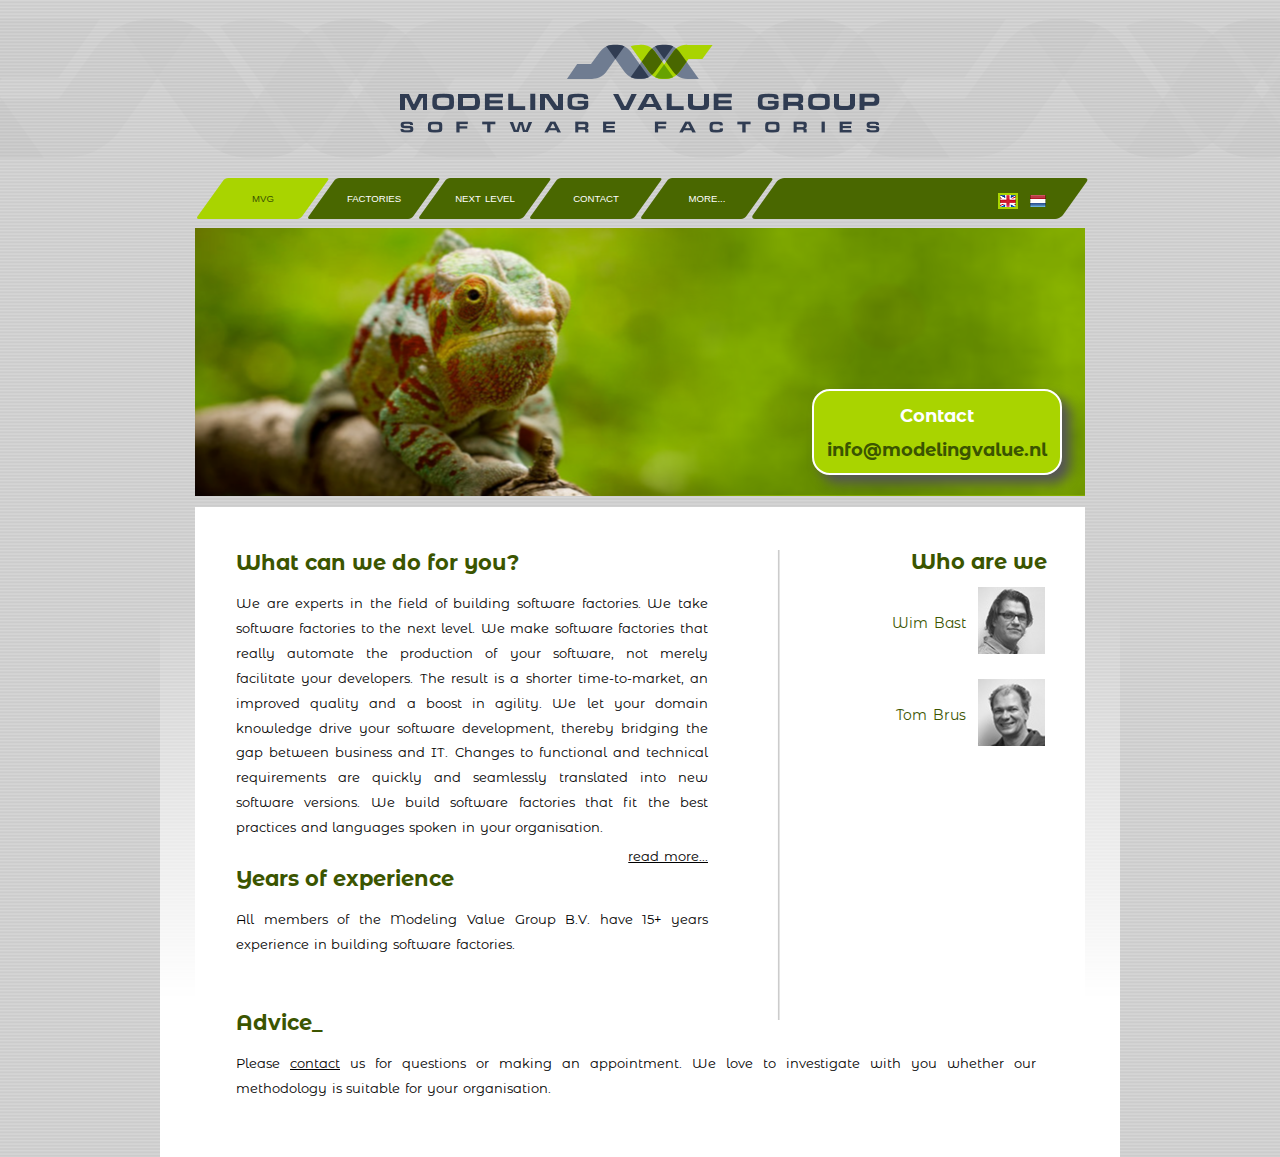
<file: index.html>
<!DOCTYPE html PUBLIC "-//W3C//DTD XHTML 1.0 Transitional//EN" "http://www.w3.org/TR/xhtml1/DTD/xhtml1-transitional.dtd">
<html xmlns="http://www.w3.org/1999/xhtml">
<head>
    <title>Modeling Value Group B.V.</title>
    <meta http-equiv="Content-Type" content="text/html; charset=windows-1252">

    <link rel="stylesheet" type="text/css" href="css/mvg.css">
    <link rel="stylesheet" href="fancybox/jquery.fancybox.css?v=2.1.3" type="text/css" media="screen"/>

    <!--<script type="text/javascript" src="http://code.jquery.com/jquery-latest.js"></script>-->
    <script type="text/javascript" src="https://code.jquery.com/jquery-2.2.3.min.js"></script>
    <script type="text/javascript" src="fancybox/jquery.fancybox.pack.js?v=2.1.3"></script>
    <!--<script type="text/javascript" src="fancybox/jquery.fancybox.js?v=2.1.3"></script>-->
    <script type="text/javascript" src="js/jquery.animate-colors-min.js"></script>
    <!--<script type="text/javascript" src="js/jquery.animate-colors.js"></script>-->
    <script type="text/javascript" src="js/mvg.js"></script>
</head>
<body>
<div class="logoBack"></div>
<div class="main">
<div class="mainBackground"></div>
<div class="mainBackgroundFade"></div>
<img class="logo" src="images/logo.png" alt=''>

<script type="text/javascript">
    makeButtonBar(
            [
                "MVG",
                "FACTORIES",
                "NEXT LEVEL",
                "CONTACT",
                "MEER..."
            ],
            [
                "MVG",
                "FACTORIES",
                "NEXT LEVEL",
                "CONTACT",
                "MORE..."
            ]);
</script>

<img class="foto p0" src="images/foto1.png" alt=''>
<img class="foto p1" src="images/foto2.png" alt=''>
<img class="foto p2" src="images/foto3.png" alt=''>
<img class="foto p3" src="images/foto4.png" alt=''>
<img class="foto p4" src="images/foto5.png" alt=''>

<div class="ballon noselect contactBallon">
    <p class=contact>Contact</p>

    <p class=fillWithMail></p>
</div>
<!--==============================================================================================-->
<!--====================================== PAGE 0 ================================================-->
<!--==============================================================================================-->
<div class="mainArea p0">
    <H1 class=first>
        <span class=EN>What can we do for you?</span>
        <span class=NL>Wat kunnen wij voor u betekenen?</span>
    </H1>

    <p class=EN>
        We are experts in the field of building software factories.
        We take software factories to the next level.
        We make software factories that really automate the production of your software, not merely facilitate your developers.
        The result is a shorter time-to-market, an improved quality and a boost in agility.
        We let your domain knowledge drive your software development, thereby bridging the gap between business and IT.
        Changes to functional and technical requirements are quickly and seamlessly translated into new software versions.
        We build software factories that fit the best practices and languages spoken in your organisation.
    </p>

    <p class=NL>
        Wij zijn experts op het gebied van software factories.
        Wij brengen software factories op een geheel nieuw nivo.
        Wij maken software factories die uw software productie echt automatiseren en niet alleen de ontwikkelaars ondersteunen.
        Het resultaat is een kortere time-to-market, een verbeterde kwaliteit en een verhoogde agility.
        We zorgen ervoor dat uw domein kennis de software ontwikkeling aanstuurt waardoor de kloof tussen business en IT overbrugd wordt.
        Verandering in zowel functionele als technische eisen worden snel en naadloos vertaald naar nieuwe software versies.
        We bouwen software factories die aansluiten op de <i>best practices</i> en de taal die in uw organisatie gebruikt worden.
    </p>

    <p class=more>
        <a class="EN P1" page=p1>read more...</a>
        <a class="NL P1" page=p1>lees verder...</a>
    </p>

    <H1>
        <span class=EN>Years of experience</span>
        <span class=NL>Jarenlange ervaring</span>
    </H1>

    <p class=EN>
        All members of the Modeling Value Group B.V. have 15+ years experience in building software factories.
        <!--We can give you the best possible support in the automation of your software production process.-->
    </p>

    <p class=NL>
        Alle leden van de Modeling Value Group B.V. hebben meer dan 15 jaar ervaring met het bouwen van software factories.
        <!--Wij kunnen u de best mogelijke ondersteuning bieden voor het automatisering van uw software productie proces.-->
    </p>

    <div class=wide>
		<br>
        <H1>
            <span class=EN>Advice_</span>
            <span class=NL>Advies</span>
        </H1>

        <p class=EN>
            Please <a class="P3" page=p3>contact</a> us for questions or making an appointment.
            We love to investigate with you whether our methodology is suitable for your organisation.
        </p>

        <p class=NL>
            U kunt altijd <a class="P3" page=p3>contact</a> met ons opnemen voor vragen en het maken van een afspraak.
            We kijken graag samen met u of onze methodology bij u past.
        </p>
    </div>
</div>
<!--==============================================================================================-->
<!--====================================== PAGE 1 ================================================-->
<!--==============================================================================================-->
<div class="mainArea p2 wide">
    <H1 class=first>
        <span class=EN>Automation of Software Production: Software Factories</span>
        <span class=NL>Automatisering van Software Productie: Software Factories</span>

    </H1>

    <p class=EN>
        The benefits of automating software production in general are evident: predictability, efficiency and quality.
        After many years of experience in this area, we know the main success factors of software factories:
    </p>

    <p class=NL>
        De voordelen van het automatiseren van het software productie proces in het algemeen zijn evident: voorspelbaarheid, efficientie en kwaliteit.
        Na vele jaren van ervaring op dit gebied, kennen we de belangrijkste succesfactoren van software factories:
    </p>
    <ul class=EN>
        <li>separation of the functional and technical specification</li>
        <li>cleverly chosen functional variability suiting the domain at hand</li>
        <li>flexible software generators for a maintainable software architecture</li>
        <li>parallel, incremental and iterative software production</li>
        <li>continuous integration</li>
        <li>automated testing</li>
        <li>automated delivery</li>
    </ul>

    <ul class=NL>
        <li>scheiding van de functionele en technische specificaties</li>
        <li>slim gekozen functionele variabiliteit die voldoet aan het betreffende domein</li>
        <li>flexibele software generatoren voor een onderhoudbare software architectuur</li>
        <li>parallelle, incrementele en iteratieve software productie</li>
        <li>continuous integration</li>
        <li>automated testing</li>
        <li>automated delivery</li>
    </ul>
    <p class=EN>
        A software factory has two very distinct inputs: the functional specification and technical production rules.
        The functional specification defines the functionality from the user perspective.
        The production rules define how the functional specification is translated into the final software.
    </p>

    <p class=NL>
        Een software factory heeft twee zeer verschillende inputs: de functionele specificatie en technische productie regels.
        De functionele specificatie definieert de functionaliteit van het gebruikers perspectief.
        De productie regels bepalen hoe de functionele specificatie wordt vertaald in de uiteindelijke software.

    <p>
</div>
<!--==============================================================================================-->
<!--====================================== PAGE 2 ================================================-->
<!--==============================================================================================-->
<div class="mainArea p1 wide">
    <H1 class=first>
        <span class=NL>Next level software factories</span>
        <span class=EN>Next level software factories</span>
    </H1>

    <p class=EN>
        We can significantly optimize your software development process by creating a next level software factory geared to your organization.
        The factory will consist of tools that are tailored to the language spoken in your organization and the roles that exist within your software development process.
        The essential addition is the separation of technical and functional specifications.
        Your software factory will produce software that meets your requirements not the needs of the tool builder.
    </p>

    <p class=NL>
        Wij kunnen uw software ontwikkel traject van uw organisatie aanzienlijk optimaliseren door het toepassen van ons next level software factory concept.
        De fabriek zal bestaan uit tools die zijn afgestemd op de taal die u in uw organisatie spreekt en de rollen die er binnen uw software ontwikkel proces zijn.
        De essenti�le toevoeging is de scheiding van technische en functionele aspecten.
        Uw software fabriek gaat software maken die aan uw eisen voldoet, niet aan die van de tool bouwer.
    </p>

    <H1>
        <span class=NL>Componenten</span>
        <span class=EN>Components</span>
    </H1>

    <table>
        <tr>
            <td>
                <p class=EN>
                    A next level software factory includes:
                </p>

                <p class=NL>
                    Een next level software factory bestaat uit:
                </p>
                <UL class=EN>
                    <li>workbench for defining functionality using the language of your specific domain</li>
                    <li>workbench for defining technical architectures of your software</li>
                    <li>generation tools that automatically translate the functional and technical specifications into software</li>
                </UL>
                <UL class=NL>
                    <li>workbench voor het defini�ren van de functionaliteit met behulp van de taal van uw specifieke domein</li>
                    <li>workbench voor het defini�ren van technische architectuur van uw software</li>
                    <li>code generatie tools die automatisch de functionele en technische specificaties vertalen naar software</li>
                </UL>
            </td>
            <td>
                <a id="sfSmall" href="images/sfBig.png"><img class=sfSmall src="images/sfSmall.png" alt=""/></a>
            </td>
        </tr>
    </table>
</div>
<!--==============================================================================================-->
<!--====================================== PAGE 3 ================================================-->
<!--==============================================================================================-->
<div class="mainArea p3 wide">
    <H1 class=first>
        <span class=EN>Contact information Modeling Value Group B.V.</span>
        <span class=NL>Contact informatie Modeling Value Group B.V.</span>
    </H1>

    <p class=EN>You can reach us by mail:</p>

    <p class=NL>U kunt ons bereiken per mail:</p>

    <p>
        <span class="fillWithMail contactInfo"></span>
    </p>

    <p class=EN>You can reach us by phone (Wim will answer):</p>

    <p class=NL>U kunt ons telefonisch bereiken (Wim neemt op):</p>

    <p>
        <span class=contactInfo>+31-6-14.22.72.51</span>
    </p>

    <p class=EN>We are based in The Netherlands:</p>

    <p class=NL>We werken vanuit Nederland:</p>

    <p>
        <span class=contactInfo>Zanderbergenlaan 38, 3817GN Amersfoort</span>
    </p>

    <p class=EN>Chamber of Commerce:</p>
    <p class=NL>KvK:</p>
    <p>
        <span class=contactInfo>63653079</span>
    </p>
    <p class=EN>VAT:</p>
    <p class=NL>BTW:</p>
    <p>
        <span class=contactInfo>NL855335828B01</span>
    </p>
    <p class=EN>Bank:</p>
    <p class=NL>Bank:</p>
    <p>
        <span class=contactInfo>iban NL47INGB0008119238 - bic INGBNL2A</span>
    </p>
</div>
<!--==============================================================================================-->
<!--====================================== PAGE 4 ================================================-->
<!--==============================================================================================-->
<div class="mainArea p4">
    <H1 class=first>
        <span class=EN>What else do we do</span>
        <span class=NL>Wat we nog meer doen</span>
    </H1>

    <p class=EN>
        We are experts in many software areas with 100+ years of experience in total.
        A random selection from our expertise:
    </p>

    <p class=NL>
        Wij zijn software experts op vele gebieden met samen meer dan 100 jaar ervaring.
        Een willekeurige greep uit onze expertise:
    </p>
    <p class=contactInfo>
        <!--java UML OMG jenkins C C++ iPhone Android Obj-C bash xml html css java-script-->
        <!--node-js jquery h2 eclipse intellij EMF CDO-->
        <!--zie http://www.wordle.net/create-->
        <img src="images/expertise.png" alt=''>
    </p>
    <H1>Dclare</H1>
    <p class=EN>
        We are currently building an open source declarative programming language named "Dclare".
        Please check out our <a href="http://www.dclare-lang.org" target="_blank">separate website</a>.
    </p>
    <p class=NL>
        We realiseren momenteel onze eigen open source declaratieve programmeertaal: "Dclare".
        Kijk op de <a href="http://www.dclare-lang.org" target="_blank">aparte website</a> voor dit project.
    </p>
</div>

<!--==============================================================================================-->
<!--==============================================================================================-->
<!--==============================================================================================-->

<div class="p0 fotoVertSepLine"></div>
<div class="p0 wieZijnWij">
    <H1 class=rechts>
        <span class=EN>Who are we</span>
        <span class=NL>Wie zijn wij</span>
    </H1>
    <table class="koppen">
        <col style="width:100%"/>
        <tr>
            <td class="naam">Wim Bast</td>
            <td class="pasfoto">
                <div class="pasfoto wim"></div>
            </td>
        </tr>
        <tr>
            <td class="naam">Tom Brus</td>
            <td class="pasfoto">
                <div class="pasfoto tom"></div>
            </td>
        </tr>
    </table>
</div>
</div>
<!-- Piwik -->
<script type="text/javascript">
    var pkBaseURL = (("https:" == document.location.protocol) ? "https://tracker.brusit.nl/" : "http://tracker.brusit.nl/");
    document.write(unescape("%3Cscript src='" + pkBaseURL + "piwik.js' type='text/javascript'%3E%3C/script%3E"));
</script>
<script type="text/javascript">
    try {
        var piwikTracker = Piwik.getTracker(pkBaseURL + "piwik.php", 2);
        piwikTracker.trackPageView();
        piwikTracker.enableLinkTracking();
    } catch(err) {
    }
</script>
<noscript><p><img src="http://tracker.brusit.nl/piwik.php?idsite=2" style="border:0" alt="" /></p></noscript>
<!-- End Piwik Tracking Code -->
</body>
</html>
</file>
<file: css/mvg.css>
@import url(https://fonts.googleapis.com/css?family=Syncopate:400,700|Montserrat+Alternates:400,700);

/*===========================================================================*/
body {
    font-family             : 'Montserrat Alternates', sans-serif;
    font-style              : normal;
    font-weight             : 400;
    font-size               : 13px;
    text-transform          : none;
    text-decoration         : none;
    letter-spacing          : 0em;
    word-spacing            : 0.133em;
    line-height             : 1.91;

    color                   : #000000;
    background              : #cccccc url('../images/strepen.png') repeat;
    x-webkit-font-smoothing : antialiased;
    -webkit-font-smoothing  : subpixel-antialiased;
    x-webkit-font-smoothing : none;
}
div {
    position : absolute;
    border   : none;
}
p {
    margin-top    : 2px;
    margin-bottom : 2px;
    text-align    : justify;
}
H1 {
    font-family     : 'Montserrat Alternates', sans-serif;
    font-style      : normal;
    font-weight     : 700;
    font-size       : 21px;
    text-transform  : none;
    text-decoration : none;
    letter-spacing  : 0em;
    word-spacing    : 0em;
    line-height     : 1.4;

    margin-top      : 24px;
    margin-bottom   : 14px;
    color           : #3b5500;
}
H1.first {
    margin-top : 4px;
}
.noselect {
    -webkit-touch-callout : none;
    -webkit-user-select   : none;
    -khtml-user-select    : none;
    -moz-user-select      : none;
    -ms-user-select       : none;
    user-select           : none;
    cursor                : pointer;
}
.more {
    float  : right;
    cursor : pointer;
}
/*===========================================================================*/
.main {
    top         : 0px;
    left        : 50%;
    height      : 1156px;
    width       : 960px;
    margin-left : -480px;
}
/*===========================================================================*/
.logoBack {
    top        : 19px;
    left       : 0px;
    height     : 139px;
    width      : 100%;
    background : url(../images/LogoBack.png) repeat-x center;
}
.logo {
    position : absolute;
    top      : 44px;
    left     : 240px;
    height   : 89px;
    width    : 480px;
}
/*===========================================================================*/
.buttonBar {
    left   : 37px;
    top    : 178px;
    width  : 887px;
    height : 41px;
}
.buttonBar div {
    font-family     : 'Syncopate', sans-serif;
    font-style      : normal;
    font-weight     : 400;
    font-size       : 9.6px;
    text-transform  : none;
    text-decoration : none;
    line-height     : 1.11;

    width           : 132px;
    height          : 25px;
    text-align      : center;
    padding-top     : 16px;
    padding-bottom  : 0px;
}
.buttonBar div.inact {
    background : url(../images/buttonInactive.png);
    color      : #ffffff;
    cursor     : pointer;
}
.buttonBar div.act {
    background : url(../images/buttonActive.png);
    color      : #3b5500;
    cursor     : default;
}
.buttonBar div.inact:hover {
    background : url(../images/buttonHover.png);
}
.buttonBar div.inact:active {
    background : url(../images/buttonActive.png);
}
.buttonBar .left {
    background : url(../images/buttonLeft.png);
    width      : 33px;
}
.buttonBar .middle {
    background : url(../images/buttonMiddle.png) repeat-x;
    padding    : 0px;
    height     : 41px;
}
.buttonBar .right {
    background : url(../images/buttonRight.png);
    width      : 33px;
}
.buttonBar .flags {
    float    : right;
    position : relative;
    top      : 0px;
    width    : 57px;
}
.buttonBar .flagSelect {
    position         : absolute;
    top              : 15px;
    left             : 30px;
    width            : 20px;
    height           : 16px;
    padding          : 0px;
    background-color : #A9D400;
}
.buttonBar .flag {
    position : absolute;
    top      : 17px;
    width    : 16px;
    height   : 12px;
    padding  : 0px;
}
.buttonBar .flagNL.flag {
    background : url(../images/NL.png);
    left       : 32px;
}
.buttonBar .flagEN.flag {
    background : url(../images/EN.png);
    left       : 2px;
}
/*===========================================================================*/
.mainBackgroundFade {
    top        : 461px;
    left       : 0px;
    width      : 100%;
    height     : 696px;
    background : url(../images/fadeBack.png) repeat-x;
}
.fotoVertSepLine {
    left       : 617px;
    top        : 550px;
    width      : 3px;
    height     : 470px;
    background : url(../images/mainSeperatorLine.png) repeat-y;
}
.mainBackground {
    left             : 35px;
    top              : 507px;
    width            : 890px;
    height           : 641px;
    background-color : white;
}
.foto {
    position : absolute;
    left     : 35px;
    top      : 228px;
    width    : 890px;
    height   : 268px;
}
/*===========================================================================*/
.contactBallon {
    left             : 652px;
    top              : 389px;
    width            : 234px;
    height           : 70px;
    background-color : #A9D400;
}
.contactBallon:active {
    border-color : #A9FF00;
}
.contactBallon p.contact {
    color : white;
}
.ballon {
    border-radius : 18px;
    border        : #ffffff solid 2px;
    box-shadow    : 8px 8px 12px #555555;
    padding       : 6px;
}
.ballon p {
    font-family     : 'Montserrat Alternates', sans-serif;
    font-style      : normal;
    font-weight     : 700;
    font-size       : 18px;
    text-transform  : none;
    text-decoration : none;
    letter-spacing  : 0em;
    word-spacing    : 0em;
    line-height     : 1.6;

    text-align      : center;
    margin          : 5px 0px 0px 0px;
    color           : #3b5500;
}
/*===========================================================================*/
.mainArea {
    left   : 76px;
    top    : 544px;
    width  : 472px;
    height : 400px;
}
.wide {
    width : 800px;
}
.sfSmall {
    padding-left : 20px;
}
.contactInfo {
    padding-left : 50px;
    font-size    : 17px;
}
/*===========================================================================*/
.wieZijnWij {
    left   : 636px;
    top    : 544px;
    width  : 251px;
    height : 400px;
}
H1.rechts {
    text-align : right;
    margin     : 3px 0px 0px 0px;
}
table.koppen {
    border-spacing : 1px;
    margin         : 0px;
    padding        : 0px;
    width          : 100%;
}
table.koppen tr td.naam {
    text-align    : right;
    padding-right : 10px;
    font-size     : 14px;
    color         : #3b5500;
}
div.pasfoto {
    position           : relative;
    margin-top         : 9px;
    margin-bottom      : 13px;
    width              : 67px;
    height             : 67px;
    -webkit-transition : background-image 1s;
}
div.wim {
    background-image : url("../images/grayWim.jpg");
}
div.wim:hover {
    background-image : url("../images/colorWim.jpg");
}
div.tom {
    background-image : url("../images/grayTom.jpg");
}
div.tom:hover {
    background-image : url("../images/colorTom.jpg");
}
/*=========================== links ===========================*/
a {
    text-decoration : underline;
}
a:link {
    color  : #2AAAE4;
    cursor : pointer;
}
a:visited {
    color : #496700;
}
a:hover {
    color : #66A200;
}
a * {
    color           : #2AAAE4;
    text-decoration : underline;
}
/*=========================== colors ===========================*/
.color_1 {
    color : #2AAAE4;
}
.color_2 {
    color : #66A200;
}
.color_3 {
    color : #496700;
}
.color_4 {
    color : #6F7C91;
}
.color_5 {
    color : #A9D400;
}
.color_6 {
    color : #303C52;
}
.color_7 {
    color : #EEFFEE;
}
</file>
